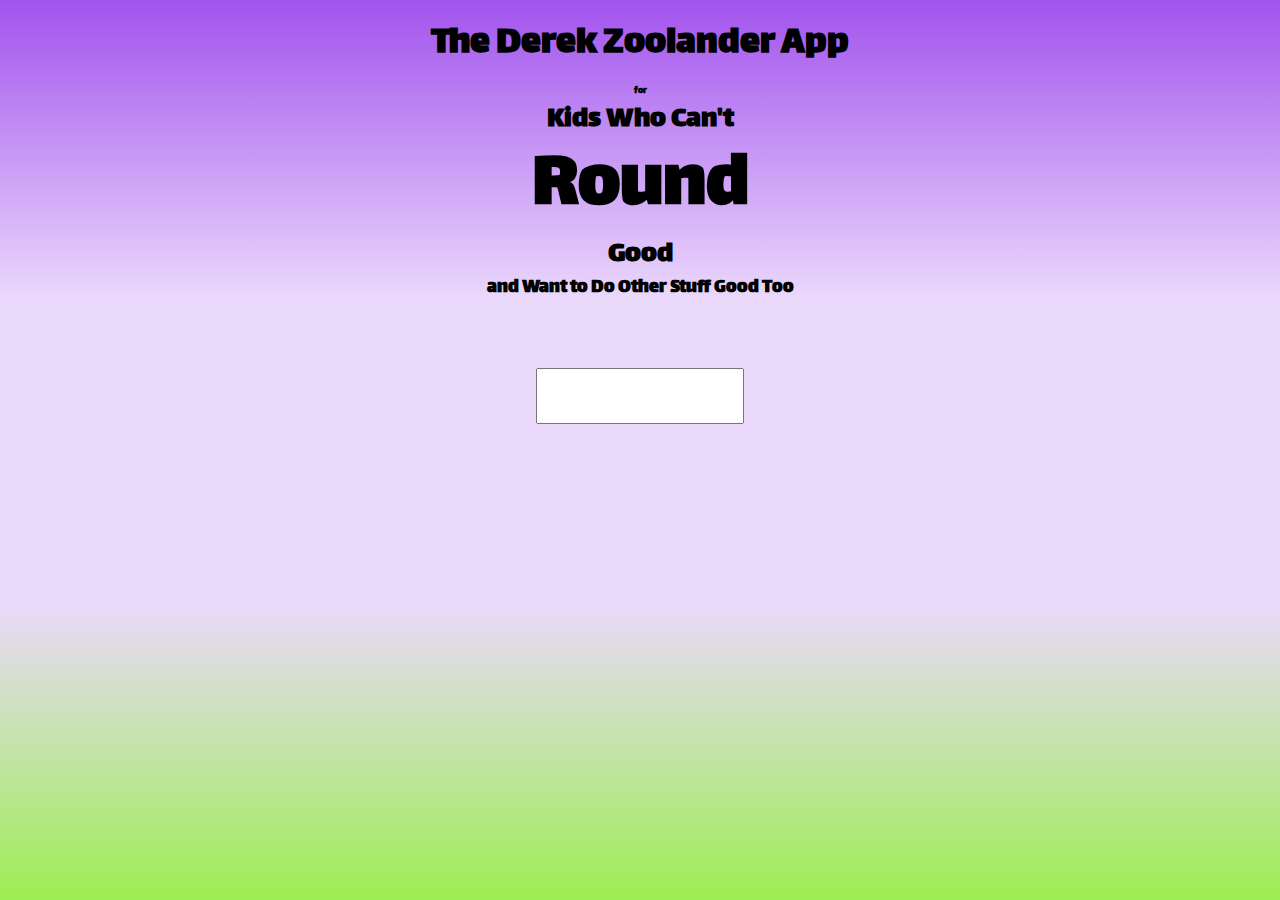
<file: index.html>
<!DOCTYPE html>
<html>
  <head>
    <meta charset="utf-8">
    <title></title>
    <link href="https://fonts.googleapis.com/css?family=Lalezar" rel="stylesheet">
    <link rel="stylesheet" href="./app.css">
  </head>
  <body style="margin: 0; overflow: hidden;">
    <div class="header">
      <h3>The Derek Zoolander App</h3>
      <h5>for</h5>
      <h2>Kids Who Can't</h2>
      <h1>Round</h1>
      <h2>Good</h2>
      <h4>and Want to Do Other Stuff Good Too</h4>
    </div>
    <div class="math">
      <input id="userNumber" name="userNumber" type="input" onblur="displayRounding(userNumber.value)"/>
      <div id="result"></div>
    </div>
    <script>
      function fetchAndInstantiateWasm (url, imports) {
        return fetch(url)
        .then(res => {
          if (res.ok)
            return res.arrayBuffer();
          throw new Error(`Unable to fetch Web Assembly file ${url}.`);
        })
        .then(bytes => WebAssembly.compile(bytes))
        .then(module => WebAssembly.instantiate(module, imports || {}))
        .then(instance => {
          return instance.exports;
        })
      }

      fetchAndInstantiateWasm('./roundDownRight.wasm')
      .then(m => {
        window.roundDown = m.roundDown;
      });

      fetchAndInstantiateWasm('./roundUpRight.wasm')
      .then(m => {
        window.roundUp = m.roundDown;
      });

      function displayRounding(num) {
        var result = document.getElementById('result');
        var userNumber = document.getElementById('userNumber');
        if (Math.round(num) === Math.floor(num) + 1) {
          result.innerHTML = window.roundUp(num);
          userNumber.value = ''
        }
        else {
          result.innerHTML = window.roundDown(num);
          userNumber.value = ''
        }
      }
    </script>
  </body>
</html>
</file>
<file: app.css>
body {
  margin: 0;
  background: linear-gradient(#a253ed, #ebd9fc, #ebd9fc, #9ded53) no-repeat center center fixed;
  background-size: cover;
  font-family: 'Lalezar', sans-serif;
}

.header {
  text-align: center;
  line-height: .25;
}

.header h1 {
  font-size: 80px;
}
.header h2 {
  font-size: 30px;
}
.header h3 {
  font-size: 40px;
}
.header h4 {
  font-size: 20px;
}
.header h5 {
  font-size: 10px;
}

.math {
  text-align: center;
  padding-top: 50px;
}

.math input {
  font-size: 60px;
  font-family: "Courier New", Courier, monospace;
  width: 200px;
  height: 50px;
}

.math #result {
  font-size: 80px;
}
</file>
